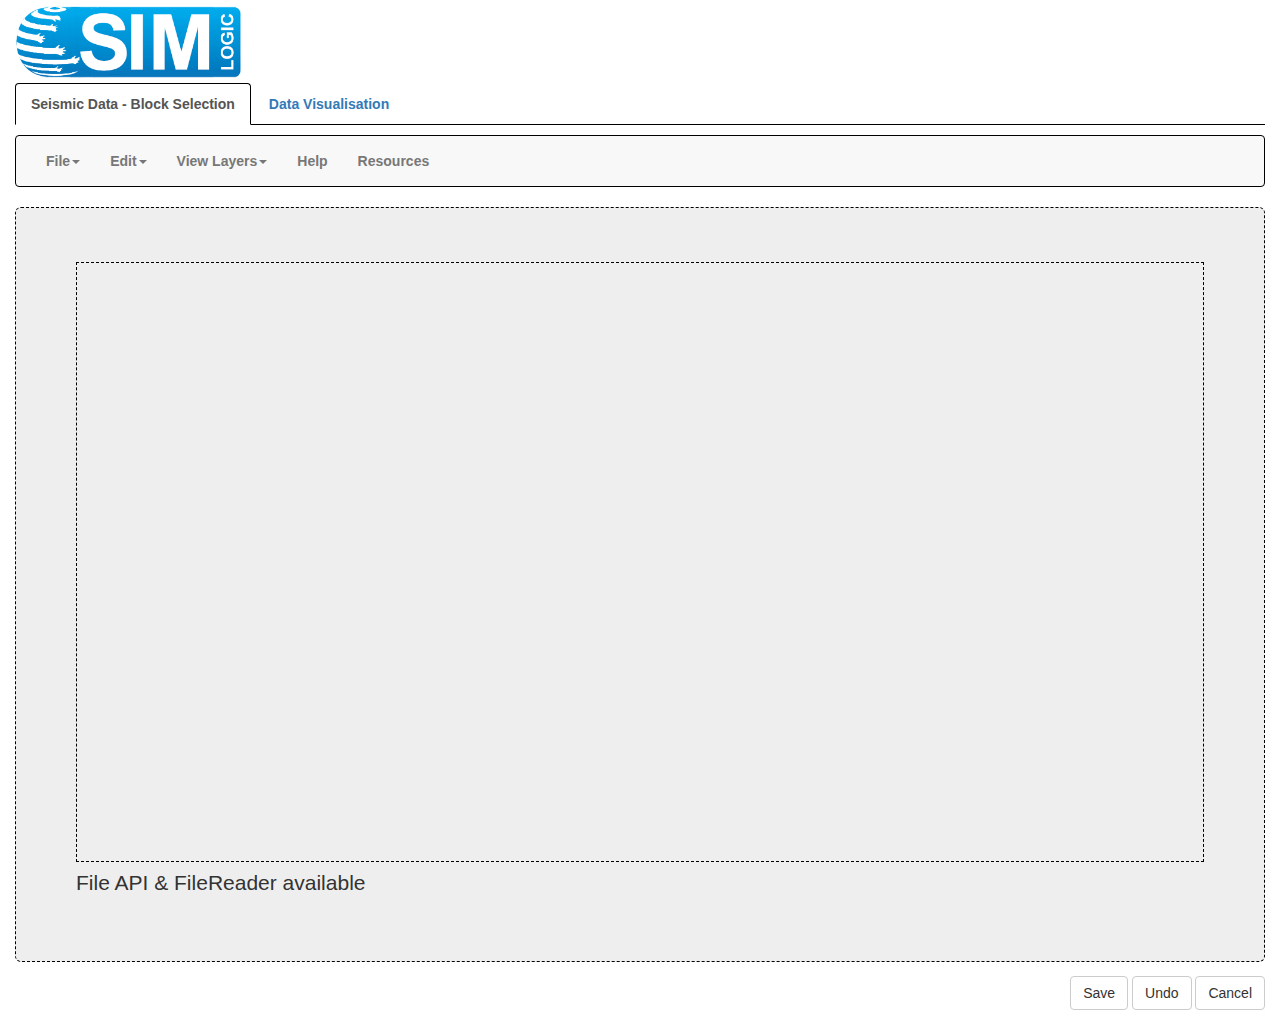
<file: index.html>
<!DOCTYPE html>
<html lang="en">
  <head>
    <meta charset="utf-8">
    <meta http-equiv="X-UA-Compatible" content="IE=edge">
    <meta name="viewport" content="width=device-width, initial-scale=1">

    <title>Sim Logic</title>

    <meta name="description" content="Sim Logic">
    <meta name="author" content="Sim Logic">

    <link href="/css/bootstrap.min.css" rel="stylesheet">
    <link href="/css/style.css" rel="stylesheet">

	  <style>
		  #holder { border: 1px dashed #000000; width: 100%; min-height: 600px; margin: 6px auto;}
		  #holder.hover { border: 1px dashed #333; }
	  </style>

  </head>
  <body>

    <div class="container-fluid">
	<div class="row">
		<div class="col-md-12"><a href="/index.html" style="border:0px"><img src="/images/sim-logic-v2.png" alt="Sim Logic" title="Sim Logic" width="226" height="83"/></a>
			<div class="tabbable" id="tabs-732284">
				<ul class="nav nav-tabs">
					<li class="active">
						<a href="#panel-852767" data-toggle="tab">Seismic Data - Block Selection</a>
					</li>
					<li>
						<a href="#panel-332368" data-toggle="tab">Data Visualisation</a>
					</li>
				</ul>
				<div class="tab-content">
					<div class="tab-pane active" id="panel-852767">
						<p>
							<nav class="navbar navbar-default" role="navigation">
								<div class="navbar-header">

									<button type="button" class="navbar-toggle" data-toggle="collapse" data-target="#bs-example-navbar-collapse-1">
										<span class="sr-only">Toggle navigation</span><span class="icon-bar"></span><span class="icon-bar"></span><span class="icon-bar"></span>
									</button>
								</div>

								<div class="collapse navbar-collapse" id="bs-example-navbar-collapse-1">
									<ul class="nav navbar-nav">


										<li class="dropdown">
											<a href="#" class="dropdown-toggle" data-toggle="dropdown">File<strong class="caret"></strong></a>
											<ul class="dropdown-menu">
												<li>
													<a href="#">Open File</a>
												</li>
												<li>
													<a href="#">Save File</a>
												</li>

												<li class="divider">
												</li>
												<li>
													<a href="#">Another Menu Item</a>
												</li>
												<li class="divider">
												</li>
												<li>
													<a href="#">Another Menu Item</a>
												</li>
											</ul>

										</li>

										<li class="dropdown">
											<a href="#" class="dropdown-toggle" data-toggle="dropdown">Edit<strong class="caret"></strong></a>
											<ul class="dropdown-menu">
												<li>
													<a href="#">Copy</a>
												</li>
												<li>
													<a href="#">Paste</a>
												</li>

												<li class="divider">
												</li>
												<li>
													<a href="#">Another Menu Item</a>
												</li>
												<li class="divider">
												</li>
												<li>
													<a href="#">Another Menu Item</a>
												</li>
											</ul>

										</li>

										<li class="dropdown">
											<a href="#" class="dropdown-toggle" data-toggle="dropdown">View Layers<strong class="caret"></strong></a>
											<ul class="dropdown-menu">
												<li>
													<a href="#">Layer 1</a>
												</li>
												<li>
													<a href="#">Layer 2</a>
												</li>

												<li class="divider">
												</li>
												<li>
													<a href="#">Another Menu Item</a>
												</li>
												<li class="divider">
												</li>
												<li>
													<a href="#">Another Menu Item</a>
												</li>
											</ul>

										</li>

										<li>
											<a href="#">Help</a>
										</li>

										<li>
											<a href="/index-resources.html">Resources</a>
										</li>
									</ul>


								</div>

							</nav>
						<div class="jumbotron" style="min-height:600px;" id="holder">
							<article>
								<div id="holder"></div>
						<p id="status">File API &amp; FileReader API not supported</p>
						<!-- <p>Drag an image from your desktop on to the drop zone above to see the browser read the contents of the file and use it as the background - without uploading the file to any servers.</p> -->
						</article>
						<script>
						var holder = document.getElementById('holder'),
						state = document.getElementById('status');

						if (typeof window.FileReader === 'undefined') {
						state.className = 'fail';
						} else {
						state.className = 'success';
						state.innerHTML = 'File API & FileReader available';
						}

						holder.ondragover = function () { this.className = 'hover'; return false; };
						holder.ondragend = function () { this.className = ''; return false; };
						holder.ondrop = function (e) {
						this.className = '';
						e.preventDefault();

						var file = e.dataTransfer.files[0],
						reader = new FileReader();
						reader.onload = function (event) {
						console.log(event.target);
						holder.style.background = 'url(' + event.target.result + ') no-repeat center';
						};
						console.log(file);
						reader.readAsDataURL(file);

						return false;
						};
						</script>
						</div>
						<form class="navbar-form navbar-right" role="search">

							<button type="submit" class="btn btn-default">
								Save
							</button>

							<button type="submit" class="btn btn-default">
								Undo
							</button>
							<button type="submit" class="btn btn-default">
								Cancel
							</button>
						</form>

						</p>
					</div>
					<div class="tab-pane" id="panel-332368">
						<p>
							<nav class="navbar navbar-default" role="navigation">
								<div class="navbar-header">

									<button type="button" class="navbar-toggle" data-toggle="collapse" data-target="#bs-example-navbar-collapse-1">
										<span class="sr-only">Toggle navigation</span><span class="icon-bar"></span><span class="icon-bar"></span><span class="icon-bar"></span>
									</button>
								</div>

								<div class="collapse navbar-collapse" id="bs-example-navbar-collapse-1">
									<ul class="nav navbar-nav">
										<li class="dropdown">
											<a href="#" class="dropdown-toggle" data-toggle="dropdown">File<strong class="caret"></strong></a>
											<ul class="dropdown-menu">
												<li>
													<a href="#">Open File</a>
												</li>
												<li>
													<a href="#">Save File</a>
												</li>

												<li class="divider">
												</li>
												<li>
													<a href="#">Another Menu Item</a>
												</li>
												<li class="divider">
												</li>
												<li>
													<a href="#">Another Menu Item</a>
												</li>
											</ul>
										</li>

										<li class="dropdown">
											<a href="#" class="dropdown-toggle" data-toggle="dropdown">Edit<strong class="caret"></strong></a>
											<ul class="dropdown-menu">
												<li>
													<a href="#">Copy</a>
												</li>
												<li>
													<a href="#">Paste</a>
												</li>

												<li class="divider">
												</li>
												<li>
													<a href="#">Another Menu Item</a>
												</li>
												<li class="divider">
												</li>
												<li>
													<a href="#">Another Menu Item</a>
												</li>
											</ul>

										</li>

										<li>
											<a href="#">Help</a>
										</li>
									</ul>


								</div>

							</nav>

						<div class="jumbotron" style="min-height:600px;">
						</div>
						<form class="navbar-form navbar-right" role="search">

							<button type="submit" class="btn btn-default">
								Save
							</button>

							<button type="submit" class="btn btn-default">
								Undo
							</button>
							<button type="submit" class="btn btn-default">
								Cancel
							</button>
						</form>
					</div>
						</p>
					</div>
				</div>
			</div>


	</div>
</div>

    <script src="js/jquery.min.js"></script>
    <script src="js/bootstrap.min.js"></script>
    <script src="js/scripts.js"></script>
  </body>
</html>
</file>
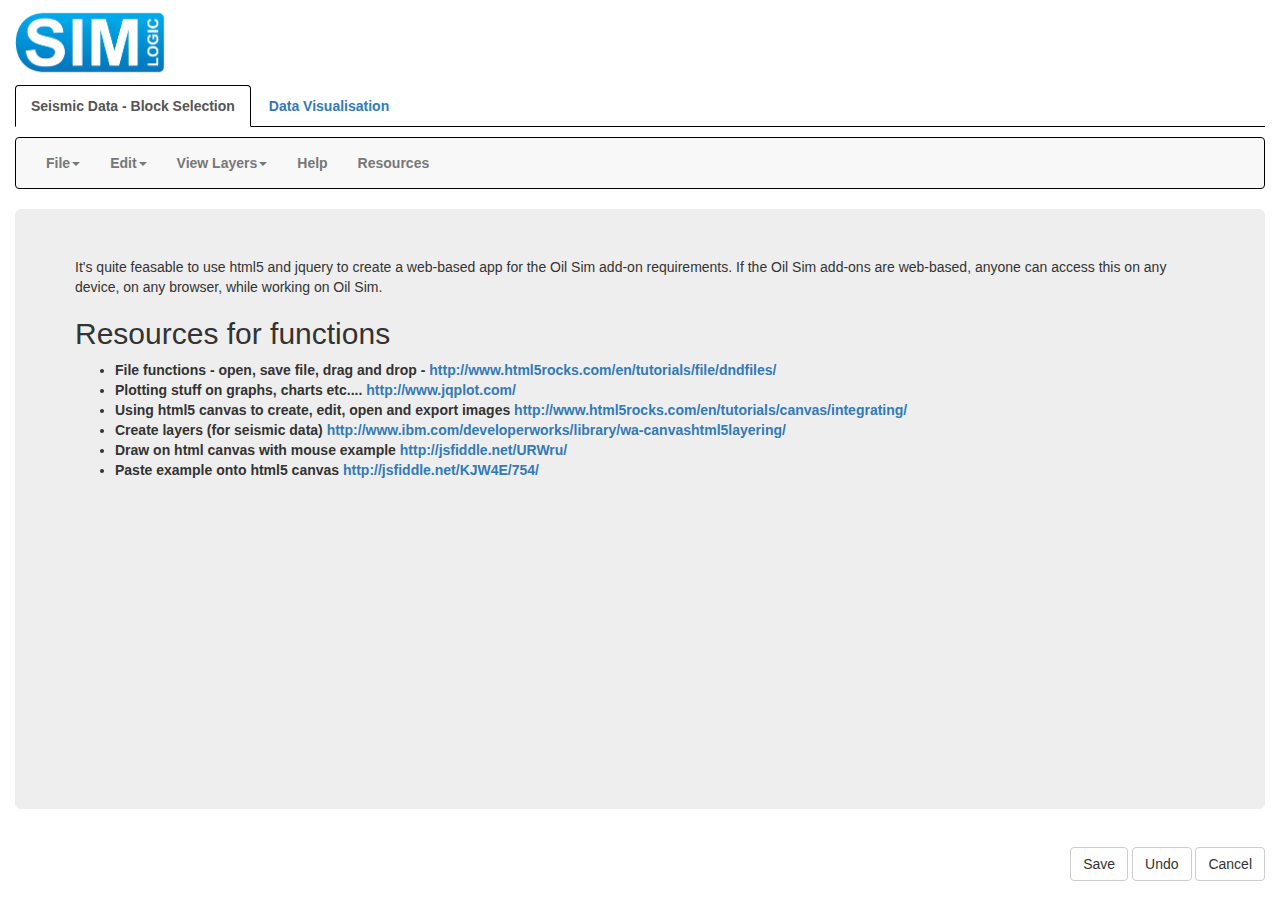
<file: index-resources.html>
<!DOCTYPE html>
<html lang="en">
  <head>
    <meta charset="utf-8">
    <meta http-equiv="X-UA-Compatible" content="IE=edge">
    <meta name="viewport" content="width=device-width, initial-scale=1">

    <title>Sim Logic</title>

    <meta name="description" content="Sim Logic">
    <meta name="author" content="Sim Logic">

    <link href="/css/bootstrap.min.css" rel="stylesheet">
    <link href="/css/style.css" rel="stylesheet">


  </head>
  <body>

    <div class="container-fluid">
	<div class="row">
		<div class="col-md-12"><a href="/index.html" style="border:0px"><img src="/images/Sim-Logic-Logo.png" alt="Sim Logic" title="Sim Logic" width="150" height="85"/></a
			<div class="tabbable" id="tabs-732284">
				<ul class="nav nav-tabs">
					<li class="active">
						<a href="#panel-852767" data-toggle="tab">Seismic Data - Block Selection</a>
					</li>
					<li>
						<a href="#panel-332368" data-toggle="tab">Data Visualisation</a>
					</li>
				</ul>
				<div class="tab-content">
					<div class="tab-pane active" id="panel-852767">
						<p>
							<nav class="navbar navbar-default" role="navigation">
								<div class="navbar-header">

									<button type="button" class="navbar-toggle" data-toggle="collapse" data-target="#bs-example-navbar-collapse-1">
										<span class="sr-only">Toggle navigation</span><span class="icon-bar"></span><span class="icon-bar"></span><span class="icon-bar"></span>
									</button>
								</div>

								<div class="collapse navbar-collapse" id="bs-example-navbar-collapse-1">
									<ul class="nav navbar-nav">


										<li class="dropdown">
											<a href="#" class="dropdown-toggle" data-toggle="dropdown">File<strong class="caret"></strong></a>
											<ul class="dropdown-menu">
												<li>
													<a href="#">Open File</a>
												</li>
												<li>
													<a href="#">Save File</a>
												</li>

												<li class="divider">
												</li>
												<li>
													<a href="#">Another Menu Item</a>
												</li>
												<li class="divider">
												</li>
												<li>
													<a href="#">Another Menu Item</a>
												</li>
											</ul>

										</li>

										<li class="dropdown">
											<a href="#" class="dropdown-toggle" data-toggle="dropdown">Edit<strong class="caret"></strong></a>
											<ul class="dropdown-menu">
												<li>
													<a href="#">Copy</a>
												</li>
												<li>
													<a href="#">Paste</a>
												</li>

												<li class="divider">
												</li>
												<li>
													<a href="#">Another Menu Item</a>
												</li>
												<li class="divider">
												</li>
												<li>
													<a href="#">Another Menu Item</a>
												</li>
											</ul>

										</li>

										<li class="dropdown">
											<a href="#" class="dropdown-toggle" data-toggle="dropdown">View Layers<strong class="caret"></strong></a>
											<ul class="dropdown-menu">
												<li>
													<a href="#">Layer 1</a>
												</li>
												<li>
													<a href="#">Layer 2</a>
												</li>

												<li>
													<a href="#">Layer 3</a>
												</li>
												<li>
													<a href="#">Layer 4</a>
												</li>

												<li class="divider">
												</li>
												<li>
													<a href="#">Another Menu Item</a>
												</li>
												<li class="divider">
												</li>
												<li>
													<a href="#">Another Menu Item</a>
												</li>
											</ul>

										</li>

										<li>
											<a href="#">Help</a>
										</li>

										<li>
											<a href="/index-resources.html">Resources</a>
										</li>
									</ul>


								</div>

							</nav>
						<div class="jumbotron" style="min-height:600px;">
						<p class="normal-text">It's quite feasable to use html5 and jquery to create a web-based app for the Oil Sim add-on requirements. If the Oil Sim add-ons are web-based, anyone can access this on
						any device, on any browser, while working on Oil Sim.</p>
						<h2>Resources for functions</h2>
						<ul>
							<li>File functions - open, save file, drag and drop - <a href="http://www.html5rocks.com/en/tutorials/file/dndfiles/" target="_blank">http://www.html5rocks.com/en/tutorials/file/dndfiles/</a></li>
                            <li>Plotting stuff on graphs, charts etc.... <a href="http://www.jqplot.com/" target="_blank">http://www.jqplot.com/</a></li>
							<li>Using html5 canvas to create, edit, open and export images <a href="http://www.html5rocks.com/en/tutorials/canvas/integrating/" target="_blank">http://www.html5rocks.com/en/tutorials/canvas/integrating/</a>  </li>
							<li>Create layers (for seismic data) <a href="http://www.ibm.com/developerworks/library/wa-canvashtml5layering/" target="_blank">http://www.ibm.com/developerworks/library/wa-canvashtml5layering/</a></li>
							<li>Draw on html canvas with mouse example <a href="http://jsfiddle.net/URWru/" target="_blank">http://jsfiddle.net/URWru/</a></li>
							<li>Paste example onto html5 canvas <a href="http://jsfiddle.net/KJW4E/754/" target="_blank">http://jsfiddle.net/KJW4E/754/</a></li>
 						</ul>
						</div>
						<form class="navbar-form navbar-right" role="search">

							<button type="submit" class="btn btn-default">
								Save
							</button>

							<button type="submit" class="btn btn-default">
								Undo
							</button>
							<button type="submit" class="btn btn-default">
								Cancel
							</button>
						</form>

						</p>
					</div>
					<div class="tab-pane" id="panel-332368">
						<p>
							<nav class="navbar navbar-default" role="navigation">
								<div class="navbar-header">

									<button type="button" class="navbar-toggle" data-toggle="collapse" data-target="#bs-example-navbar-collapse-1">
										<span class="sr-only">Toggle navigation</span><span class="icon-bar"></span><span class="icon-bar"></span><span class="icon-bar"></span>
									</button>
								</div>

								<div class="collapse navbar-collapse" id="bs-example-navbar-collapse-1">
									<ul class="nav navbar-nav">
										<li class="dropdown">
											<a href="#" class="dropdown-toggle" data-toggle="dropdown">File<strong class="caret"></strong></a>
											<ul class="dropdown-menu">
												<li>
													<a href="#">Open File</a>
												</li>
												<li>
													<a href="#">Save File</a>
												</li>

												<li class="divider">
												</li>
												<li>
													<a href="#">Another Menu Item</a>
												</li>
												<li class="divider">
												</li>
												<li>
													<a href="#">Another Menu Item</a>
												</li>
											</ul>
										</li>

										<li class="dropdown">
											<a href="#" class="dropdown-toggle" data-toggle="dropdown">Edit<strong class="caret"></strong></a>
											<ul class="dropdown-menu">
												<li>
													<a href="#">Copy</a>
												</li>
												<li>
													<a href="#">Paste</a>
												</li>

												<li class="divider">
												</li>
												<li>
													<a href="#">Another Menu Item</a>
												</li>
												<li class="divider">
												</li>
												<li>
													<a href="#">Another Menu Item</a>
												</li>
											</ul>

										</li>

										<li>
											<a href="#">Help</a>
										</li>
									</ul>


								</div>

							</nav>

						<div class="jumbotron" style="min-height:600px;">
						</div>
						<form class="navbar-form navbar-right" role="search">

							<button type="submit" class="btn btn-default">
								Save
							</button>

							<button type="submit" class="btn btn-default">
								Undo
							</button>
							<button type="submit" class="btn btn-default">
								Cancel
							</button>
						</form>
					</div>
						</p>
					</div>
				</div>
			</div>


	</div>
</div>

    <script src="js/jquery.min.js"></script>
    <script src="js/bootstrap.min.js"></script>
    <script src="js/scripts.js"></script>
  </body>
</html>
</file>
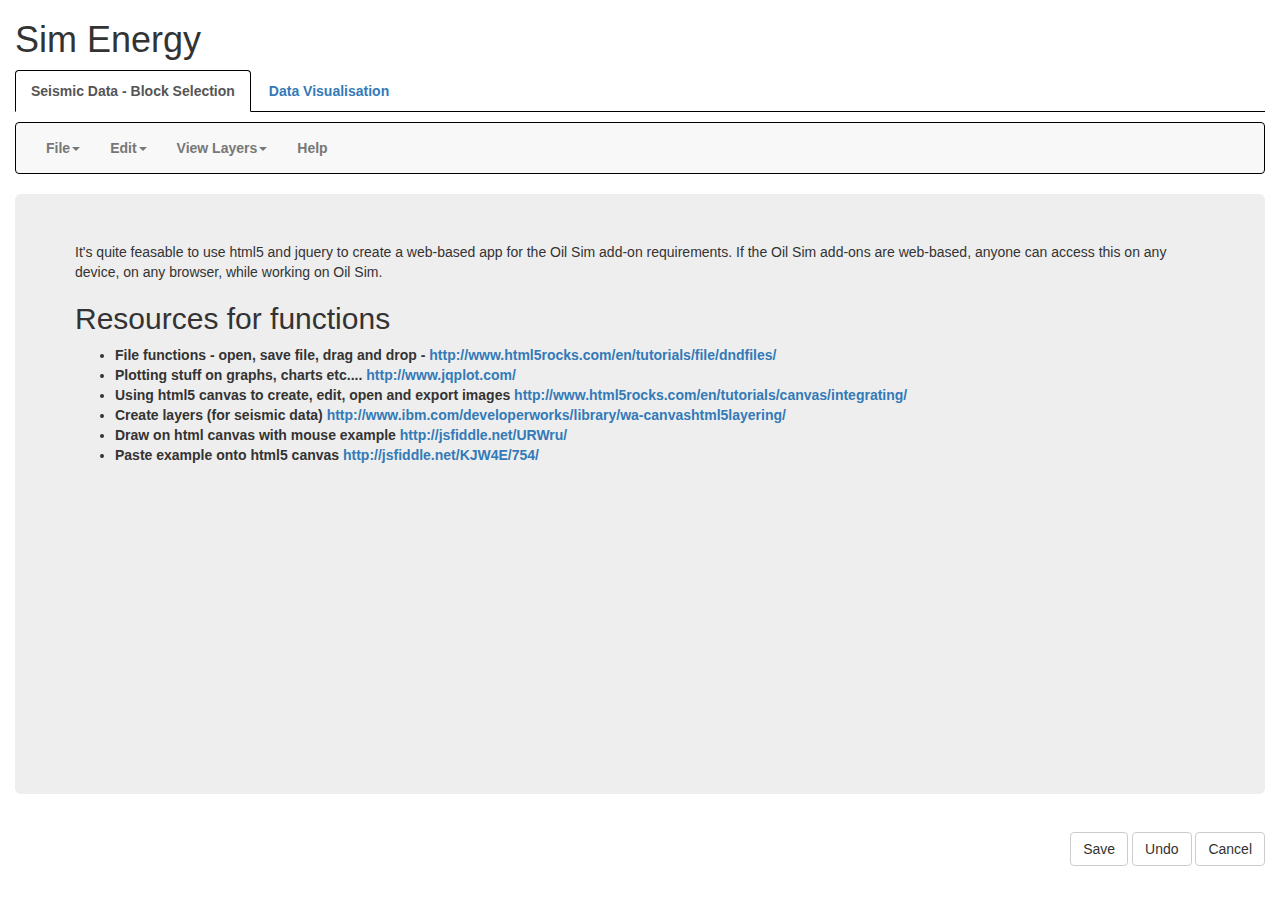
<file: index.-resources.html>
<!DOCTYPE html>
<html lang="en">
  <head>
    <meta charset="utf-8">
    <meta http-equiv="X-UA-Compatible" content="IE=edge">
    <meta name="viewport" content="width=device-width, initial-scale=1">

    <title>Sim Energy</title>

    <meta name="description" content="Sim Energy">
    <meta name="author" content="Sim Energy">

    <link href="/css/bootstrap.min.css" rel="stylesheet">
    <link href="/css/style.css" rel="stylesheet">


  </head>
  <body>

    <div class="container-fluid">
	<div class="row">
		<div class="col-md-12"><h1>Sim Energy</h1>
			<div class="tabbable" id="tabs-732284">
				<ul class="nav nav-tabs">
					<li class="active">
						<a href="#panel-852767" data-toggle="tab">Seismic Data - Block Selection</a>
					</li>
					<li>
						<a href="#panel-332368" data-toggle="tab">Data Visualisation</a>
					</li>
				</ul>
				<div class="tab-content">
					<div class="tab-pane active" id="panel-852767">
						<p>
							<nav class="navbar navbar-default" role="navigation">
								<div class="navbar-header">

									<button type="button" class="navbar-toggle" data-toggle="collapse" data-target="#bs-example-navbar-collapse-1">
										<span class="sr-only">Toggle navigation</span><span class="icon-bar"></span><span class="icon-bar"></span><span class="icon-bar"></span>
									</button>
								</div>

								<div class="collapse navbar-collapse" id="bs-example-navbar-collapse-1">
									<ul class="nav navbar-nav">


										<li class="dropdown">
											<a href="#" class="dropdown-toggle" data-toggle="dropdown">File<strong class="caret"></strong></a>
											<ul class="dropdown-menu">
												<li>
													<a href="#">Open File</a>
												</li>
												<li>
													<a href="#">Save File</a>
												</li>

												<li class="divider">
												</li>
												<li>
													<a href="#">Another Menu Item</a>
												</li>
												<li class="divider">
												</li>
												<li>
													<a href="#">Another Menu Item</a>
												</li>
											</ul>

										</li>

										<li class="dropdown">
											<a href="#" class="dropdown-toggle" data-toggle="dropdown">Edit<strong class="caret"></strong></a>
											<ul class="dropdown-menu">
												<li>
													<a href="#">Copy</a>
												</li>
												<li>
													<a href="#">Paste</a>
												</li>

												<li class="divider">
												</li>
												<li>
													<a href="#">Another Menu Item</a>
												</li>
												<li class="divider">
												</li>
												<li>
													<a href="#">Another Menu Item</a>
												</li>
											</ul>

										</li>

										<li class="dropdown">
											<a href="#" class="dropdown-toggle" data-toggle="dropdown">View Layers<strong class="caret"></strong></a>
											<ul class="dropdown-menu">
												<li>
													<a href="#">Layer 1</a>
												</li>
												<li>
													<a href="#">Layer 2</a>
												</li>

												<li class="divider">
												</li>
												<li>
													<a href="#">Another Menu Item</a>
												</li>
												<li class="divider">
												</li>
												<li>
													<a href="#">Another Menu Item</a>
												</li>
											</ul>

										</li>

										<li>
											<a href="#">Help</a>
										</li>
									</ul>


								</div>

							</nav>
						<div class="jumbotron" style="min-height:600px;">
						<p class="normal-text">It's quite feasable to use html5 and jquery to create a web-based app for the Oil Sim add-on requirements. If the Oil Sim add-ons are web-based, anyone can access this on
						any device, on any browser, while working on Oil Sim.</p>
						<h2>Resources for functions</h2>
						<ul>
							<li>File functions - open, save file, drag and drop - <a href="http://www.html5rocks.com/en/tutorials/file/dndfiles/" target="_blank">http://www.html5rocks.com/en/tutorials/file/dndfiles/</a></li>
                            <li>Plotting stuff on graphs, charts etc.... <a href="http://www.jqplot.com/" target="_blank">http://www.jqplot.com/</a></li>
							<li>Using html5 canvas to create, edit, open and export images <a href="http://www.html5rocks.com/en/tutorials/canvas/integrating/" target="_blank">http://www.html5rocks.com/en/tutorials/canvas/integrating/</a>  </li>
							<li>Create layers (for seismic data) <a href="http://www.ibm.com/developerworks/library/wa-canvashtml5layering/" target="_blank">http://www.ibm.com/developerworks/library/wa-canvashtml5layering/</a></li>
							<li>Draw on html canvas with mouse example <a href="http://jsfiddle.net/URWru/" target="_blank">http://jsfiddle.net/URWru/</a></li>
							<li>Paste example onto html5 canvas <a href="http://jsfiddle.net/KJW4E/754/" target="_blank">http://jsfiddle.net/KJW4E/754/</a></li>
 						</ul>
						</div>
						<form class="navbar-form navbar-right" role="search">

							<button type="submit" class="btn btn-default">
								Save
							</button>

							<button type="submit" class="btn btn-default">
								Undo
							</button>
							<button type="submit" class="btn btn-default">
								Cancel
							</button>
						</form>

						</p>
					</div>
					<div class="tab-pane" id="panel-332368">
						<p>
							<nav class="navbar navbar-default" role="navigation">
								<div class="navbar-header">

									<button type="button" class="navbar-toggle" data-toggle="collapse" data-target="#bs-example-navbar-collapse-1">
										<span class="sr-only">Toggle navigation</span><span class="icon-bar"></span><span class="icon-bar"></span><span class="icon-bar"></span>
									</button>
								</div>

								<div class="collapse navbar-collapse" id="bs-example-navbar-collapse-1">
									<ul class="nav navbar-nav">
										<li class="dropdown">
											<a href="#" class="dropdown-toggle" data-toggle="dropdown">File<strong class="caret"></strong></a>
											<ul class="dropdown-menu">
												<li>
													<a href="#">Open File</a>
												</li>
												<li>
													<a href="#">Save File</a>
												</li>

												<li class="divider">
												</li>
												<li>
													<a href="#">Another Menu Item</a>
												</li>
												<li class="divider">
												</li>
												<li>
													<a href="#">Another Menu Item</a>
												</li>
											</ul>
										</li>

										<li class="dropdown">
											<a href="#" class="dropdown-toggle" data-toggle="dropdown">Edit<strong class="caret"></strong></a>
											<ul class="dropdown-menu">
												<li>
													<a href="#">Copy</a>
												</li>
												<li>
													<a href="#">Paste</a>
												</li>

												<li class="divider">
												</li>
												<li>
													<a href="#">Another Menu Item</a>
												</li>
												<li class="divider">
												</li>
												<li>
													<a href="#">Another Menu Item</a>
												</li>
											</ul>

										</li>

										<li>
											<a href="#">Help</a>
										</li>
									</ul>


								</div>

							</nav>

						<div class="jumbotron" style="min-height:600px;">
						</div>
						<form class="navbar-form navbar-right" role="search">

							<button type="submit" class="btn btn-default">
								Save
							</button>

							<button type="submit" class="btn btn-default">
								Undo
							</button>
							<button type="submit" class="btn btn-default">
								Cancel
							</button>
						</form>
					</div>
						</p>
					</div>
				</div>
			</div>


	</div>
</div>

    <script src="js/jquery.min.js"></script>
    <script src="js/bootstrap.min.js"></script>
    <script src="js/scripts.js"></script>
  </body>
</html>
</file>
<file: css/style.css>
body {font-weight:bold;}
.normal-text {font-size:14px!important;}
.navbar-default {
    background-color: #f8f8f8;
    border-color: #000000;
}

.nav-tabs>li.active>a, .nav-tabs>li.active>a:focus, .nav-tabs>li.active>a:hover {
    color: #555;
    cursor: default;
    background-color: #fff;
    border: 1px solid #000000;
    border-bottom-color: transparent;
}

.nav-tabs {
    border-bottom: 1px solid #000000;
}
</file>
